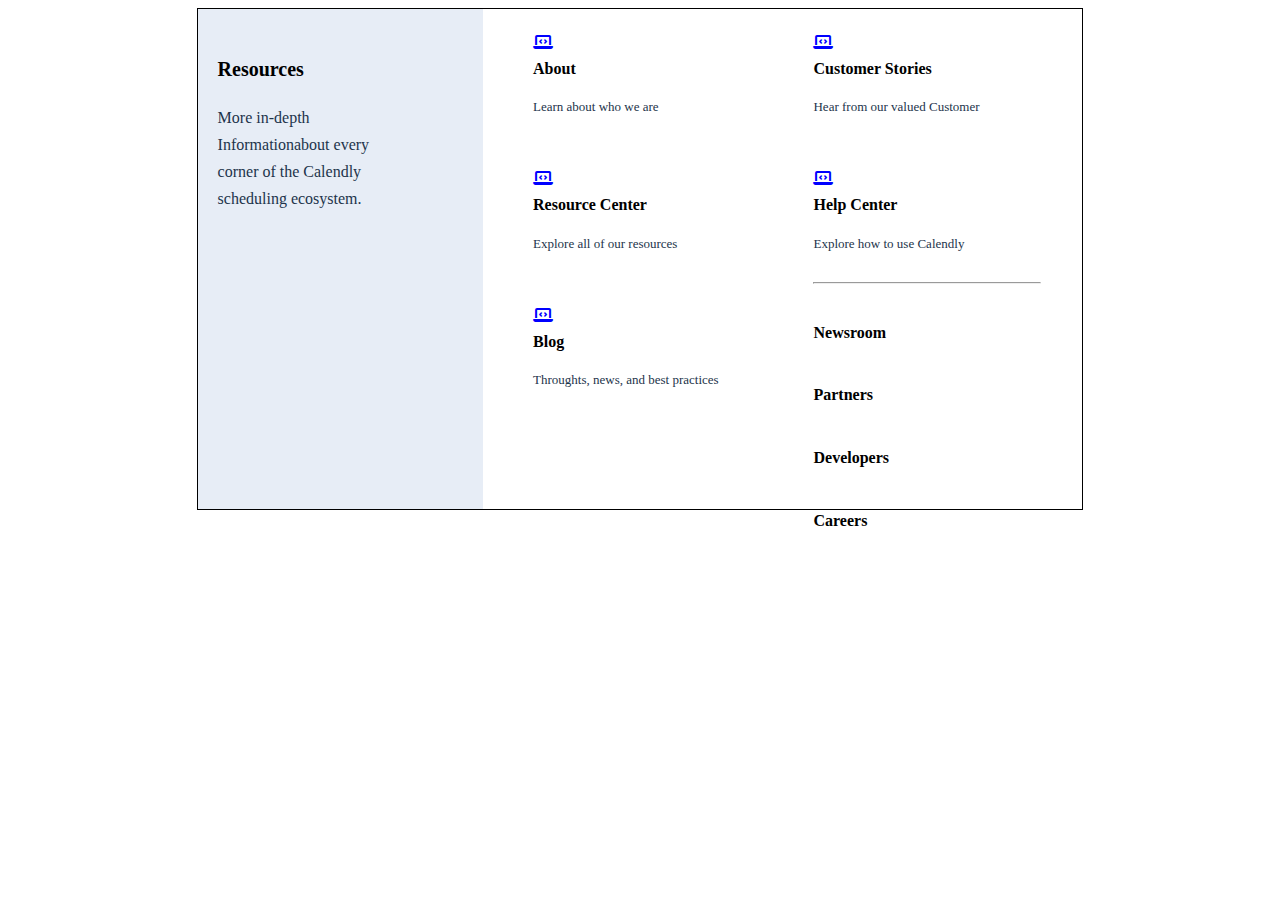
<file: Resources.html>
<!DOCTYPE html>
<html lang="en">
<head>
    <meta charset="UTF-8">
    <meta http-equiv="X-UA-Compatible" content="IE=edge">
    <meta name="viewport" content="width=device-width, initial-scale=1.0">
    <link rel="stylesheet" href="res.css">
    <link rel="stylesheet" href="https://cdnjs.cloudflare.com/ajax/libs/font-awesome/6.2.0/css/all.min.css">
    <title>Document</title>
</head>
<body>
    <div id="resmain">
        <div id="resleft">
            <h3>Resources</h3>
            <p>More in-depth Informationabout every corner of the Calendly scheduling ecosystem.</p>
        </div>
        <div id="resright">
            <div>
                <div>
                    <i class="fa-solid fa-laptop-code"></i>
                    <h4>About</h4>
                    <p>Learn about who we are</p>
                </div>
                <div>
                    <i class="fa-solid fa-laptop-code"></i>
                    <h4>Resource Center</h4>
                    <p>Explore all of our resources</p>
                </div>
                <div>
                    <i class="fa-solid fa-laptop-code"></i>
                    <h4>Blog</h4>
                    <p>Throughts, news, and best practices</p>
                </div>
            </div>
            <div>
                <div>
                    <i class="fa-solid fa-laptop-code"></i>
                    <h4>Customer Stories</h4>
                    <p>Hear from our valued Customer</p>
                </div>
                <div>
                    <i class="fa-solid fa-laptop-code"></i>
                    <h4>Help Center</h4>
                    <p>Explore how to use Calendly</p>
                </div>
                <hr style="width: 90%; margin-left: 25px;">
                <div id="h5">
                    <h5>
                        Newsroom
                    </h5>
                    <h5>
                        Partners
                    </h5>
                    <h5>
                        Developers
                    </h5>
                    <h5>
                        Careers
                    </h5>
                </div>
            </div>
            
        </div>
    </div>
</body>
</html>
</file>
<file: res.css>
#resmain{
    width: 70%;
    margin: auto;
    border: 1px solid black;
    display: flex;
    height: 500px;
}

#resleft{
    width: 30%;
    padding-left: 20px;
    margin-right: 25px;
    /* border: 1px solid red; */
    background-color: rgb(231, 237, 246);

}
#resleft >h3{
    font-size: 20px;
    line-height: 30px;
    text-align: left;
    margin-top: 45px;
}
#resleft > p{
    font-size: 16px;
    line-height: 27px;
    color: #1d344b;
    margin-top: 20px;
    width: 60%;
}
#resright {
    /* border: 1px solid yellow; */
    display: grid;
    grid-template-columns: repeat(2,1fr);
    gap: 30px;
    width: 60%;
}
i{
    margin-left: 25px;
    margin-top: 25px;
    color: blue;
}
#resright h4{
    font-size: 16px;
    margin-left: 25px;
    margin-top: 8px;
    font-weight: bold;
}
#resright p{
    color: #1d344b;
    font-size: 13px;
    margin-bottom: 30px;
    margin-left: 25px;
}
h5{
    font-size: 16px;
    padding-bottom: 18px;
}
#h5{
    margin-left :25px;
    margin-top: 40px;
    /* border: 1px solid red; */
    padding-bottom: 2px;
}
</file>
